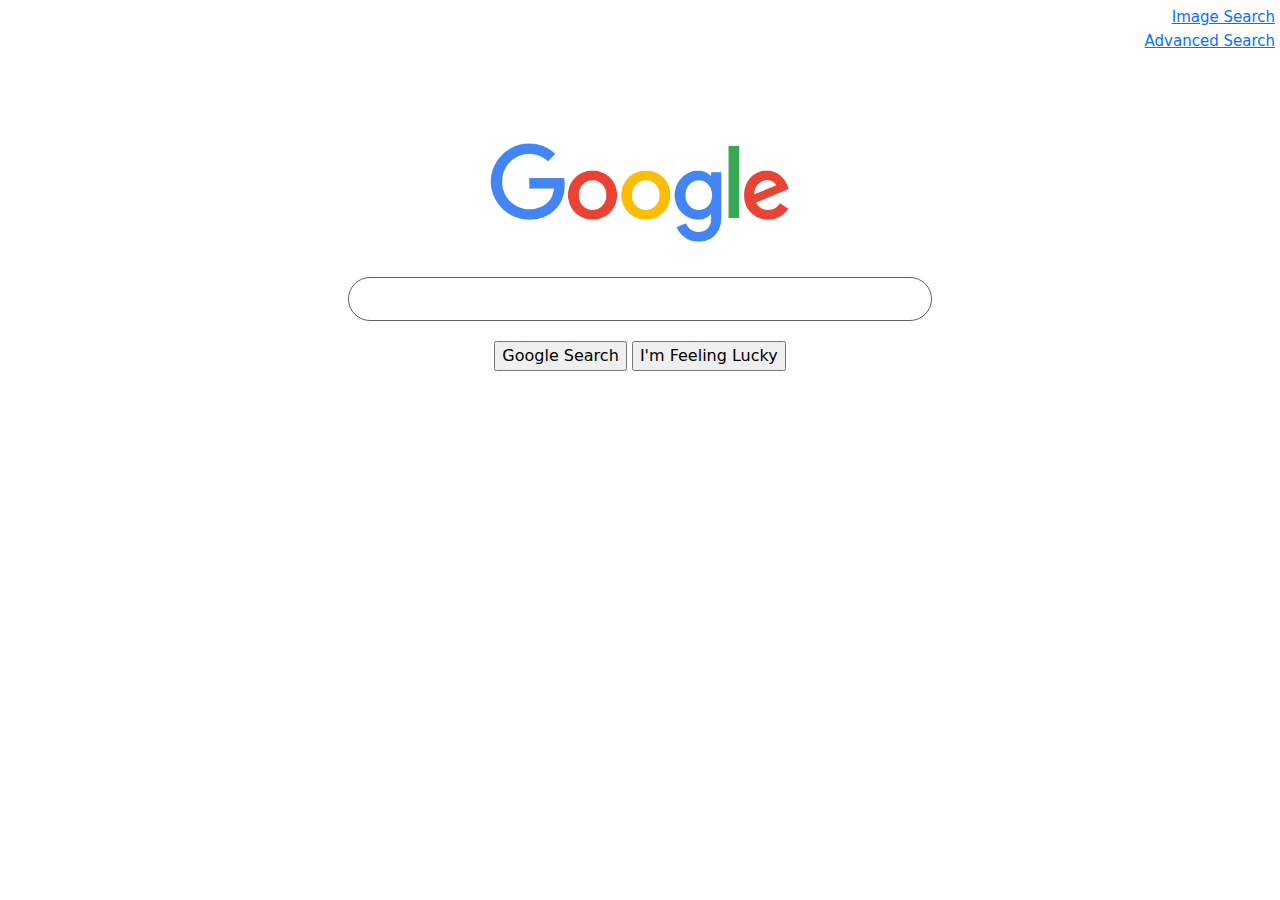
<file: index.html>
<!DOCTYPE html>
<html>
    <head>
        <title>Search</title>
        <link href = "styling.css" rel = "stylesheet">
        <link rel="stylesheet" href="https://cdn.jsdelivr.net/npm/bootstrap@5.3.0-alpha3/dist/css/bootstrap.min.css">
        
    </head>
    <body>

        <div class = "header">
            <a href="image.html">Image Search</a>
            <br>
            <a href="advanced.html">Advanced Search</a>
        </div>
        
    
        

         <form action="http://www.google.com/search" class="form">
            <div id = "image">
                <img src="Google-Logo-2015-present.jpg" width = 300 alt = Google>
            </div>

                <input type="text" name = q id = "i1">
                <br>
                <input type="submit" class = "search" value="Google Search">
                <input  name = btnI type = "submit" class = "search" value="I'm Feeling Lucky"/>
        
         </form>


    </body>
</html>
</file>
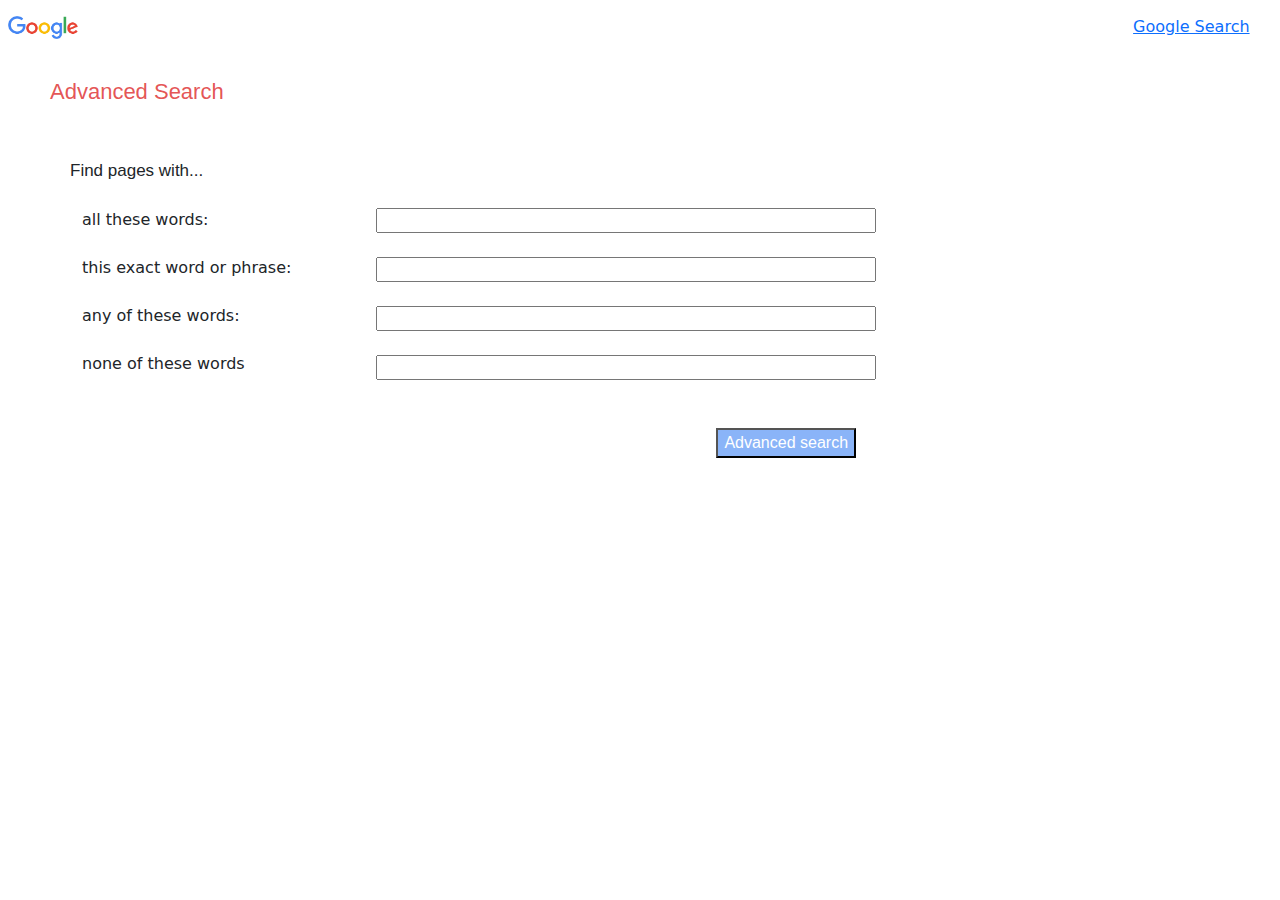
<file: advanced.html>
<!DOCTYPE html>
<html>
    <head>
        <title>Advanced Search</title>
        <link href="google-advanced.css" rel="stylesheet">
        <link rel="stylesheet" href="https://cdn.jsdelivr.net/npm/bootstrap@5.3.0-alpha3/dist/css/bootstrap.min.css">
    </head>
    <body>
        <div class = "advanced_header">
            <img src = "Google-Logo-2015-present.jpg" width = 70>
            <a  href="index.html">Google Search</a>
        </div>
        <label>Advanced Search</label>
        <br>
        <div  style="margin-top: 30px;"><span>Find pages with...</span></div>
        <br>
        <div class = "container" >
            <div >
                all these words:<br><br>this exact word or phrase:<br><br>
                any of these words:<br><br>none of these words<br><br>
            </div>
            <form action="https://google.com/search" class = "advanced_form">
                <input type="text" name="as_q"  class =  "text">
                <br><input type="text" name="as_epq" class = "text" >
                <br><input type="text" name="as_oq"  class = "text">
               <br><input type="text" name="as_eq" class = "text" >
              <br><br><input type="submit" value="Advanced search" class ="Submit">
            </form>
        </div>
    </body>
</html>
</file>
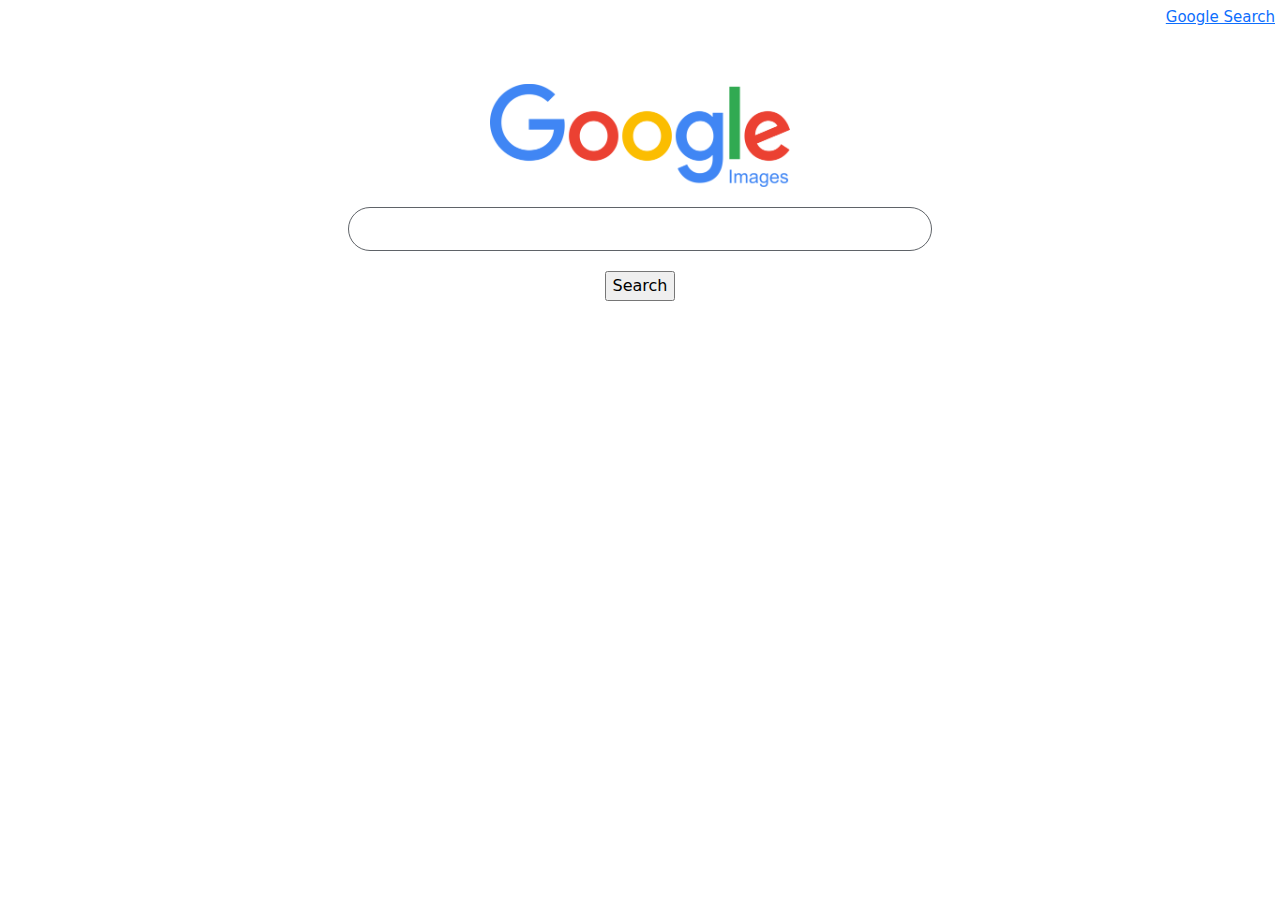
<file: image.html>
<!DOCTYPE html>
<html>
    <head>
        <title>Image</title>
        <link href="styling.css" rel="stylesheet">
        <link rel="stylesheet" href="https://cdn.jsdelivr.net/npm/bootstrap@5.3.0-alpha3/dist/css/bootstrap.min.css">
        
    </head>
    <body>
        <div class = "header">
            <a href="index.html">Google Search</a>
        </div>

        <form action = "https://images.google.com/images" class = "form">
            <div id = "image">
            <img src = "Google_Images_2015_logo.svg.png" alt = "Google image" width = 300>
            </div>
            <input style ="margin-top: 20px;" type = "text" name = q id = 'i1' >
            <br>
            <input type =  "Submit" value="Search" class = "search">
        </form>
    </body>
</html>
</file>
<file: styling.css>
.header{
    text-align: right;
    padding:5px;
    
}
.header a{
  font-size: 15px;
  
    
}
.form{
    
    width : 1000px;
    height : 200px;
    margin: auto;
    margin-top: 50px; 
    text-align: center;
 
}

#input{
 
    width : 250px;
    height: 250px;
    background-color: green;
   

}
#i1{

   
    min-height: 44px;
    border: 1px solid #5f6368;
    border-radius: 24px;
    margin:  auto;
    width: 638px;
    font-size :20px;
    max-width: 584px;
    padding-left: 25px;
    
}


.search{

    margin-top: 20px;
    height:30px;
        
}

#image{

width : 500px;
margin: auto;
}
</file>
<file: google-advanced.css>
.advanced_header{
    padding : 8px;

}
.advanced_header a {

    margin-left: 1050px;
}
.container{
    
    width: 300px;
    height : 300px;
    display: flex;
    flex-wrap: wrap;
}
label{
 color: rgba(222, 49, 49, 0.836);
 font-family: Arial, Helvetica, sans-serif;
 font-size: 22px;
 margin: 20px;
 margin-left: 50px;
 
}

span{
   
    font-family: Arial, Helvetica, sans-serif;
    font-size: 17px;
    margin-left: 70px;


}




.advanced_form{
    font-family: Arial, Helvetica, sans-serif;
    margin-left: 25px;
  
}

.text{
    display: grid;
    grid-template-columns: auto;
    height : 25px;
    width : 500px;
    margin-left: 60px;
    
}

.Submit{
    margin-left: 400px;
    background-color: #8ab4f8;
    color: white;
    ;
}
</file>
